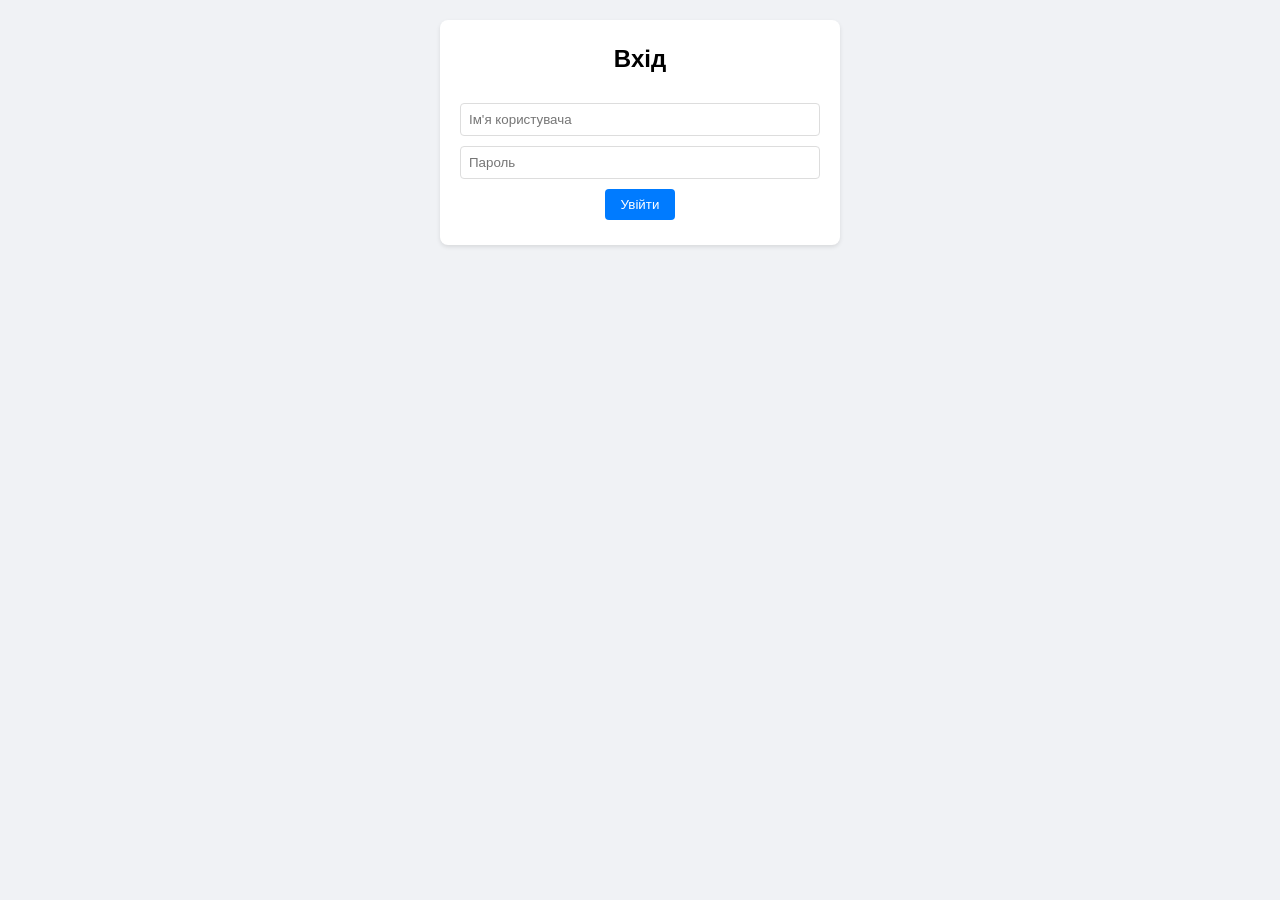
<file: index.html>
<!DOCTYPE html>
<html lang="uk">
<head>
    <meta charset="UTF-8">
    <meta name="viewport" content="width=device-width, initial-scale=1.0">
    <title>Обробник BMP зображень</title>
    <link rel="stylesheet" href="css/styles.css">
</head>
<body>
    <div id="auth-container" class="container">
        <h2>Вхід</h2>
        <input type="text" id="username" placeholder="Ім'я користувача">
        <input type="password" id="password" placeholder="Пароль">
        <button id="login-btn">Увійти</button>
    </div>

    <div id="main-container" class="container hidden">
        <div class="header">
            <span id="user-info"></span>
            <button id="logout-btn">Вийти</button>
        </div>

        <div class="main-content">
            <div class="file-section">
                <button id="open-file-btn">Відкрити BMP файл</button>
                <div id="preview-container">
                    <canvas id="preview"></canvas>
                </div>
            </div>

            <div class="controls-section">
                <h3>Обробка зображення</h3>
                <select id="processType">
                    <option value="1">Патерн 1 - Діагональні смуги</option>
                    <option value="2">Патерн 2 - Шаховий</option>
                    <option value="3">Патерн 3 - Радіальні хвилі</option>
                </select>

                <select id="colorScheme">
                    <option value="1">Від червоного до синього</option>
                    <option value="2">Від зеленого до пурпурного</option>
                    <option value="3">Від жовтого до бірюзового</option>
                </select>

                <button id="process-btn">Обробити зображення</button>
            </div>

            <div class="steganography-section">
                <h3>Стеганографія</h3>
                <textarea id="message" placeholder="Введіть повідомлення для приховування"></textarea>
                <button id="hide-msg-btn">Приховати повідомлення</button>
                <button id="extract-msg-btn">Витягти повідомлення</button>
                <div id="extracted-message"></div>
            </div>

            <div class="history-section">
                <h3>Історія</h3>
                <div id="recent-files">
                    <h4>Останні файли</h4>
                    <ul id="files-list"></ul>
                </div>
                <div id="recent-patterns">
                    <h4>Останні патерни</h4>
                    <ul id="patterns-list"></ul>
                </div>
                <div id="recent-messages">
                    <h4>Останні повідомлення</h4>
                    <ul id="messages-list"></ul>
                </div>
            </div>
        </div>

        <div class="footer">
            <button id="help-btn">Керівництво користувача</button>
            <button id="about-btn">Про програму</button>
            <button id="authors-btn">Автори</button>
        </div>
    </div>

    <script type="module" src="js/app.js"></script>
</body>
</html>
</file>
<file: css/styles.css>
* {
    margin: 0;
    padding: 0;
    box-sizing: border-box;
}

body {
    font-family: Arial, sans-serif;
    line-height: 1.6;
    padding: 20px;
    background-color: #f0f2f5;
}

.container {
    max-width: 1200px;
    margin: 0 auto;
    background-color: white;
    padding: 20px;
    border-radius: 8px;
    box-shadow: 0 2px 4px rgba(0, 0, 0, 0.1);
}

.hidden {
    display: none;
}

.header {
    display: flex;
    justify-content: space-between;
    align-items: center;
    margin-bottom: 20px;
    padding-bottom: 10px;
    border-bottom: 1px solid #eee;
}

.main-content {
    display: grid;
    grid-template-columns: 1fr 1fr;
    gap: 20px;
}

.file-section, 
.controls-section, 
.steganography-section, 
.history-section {
    padding: 15px;
    background-color: #f8f9fa;
    border-radius: 6px;
    margin-bottom: 20px;
}

button {
    background-color: #007bff;
    color: white;
    border: none;
    padding: 8px 16px;
    border-radius: 4px;
    cursor: pointer;
    margin: 5px;
}

button:hover {
    background-color: #0056b3;
}

input, 
select, 
textarea {
    width: 100%;
    padding: 8px;
    margin: 5px 0;
    border: 1px solid #ddd;
    border-radius: 4px;
}

#preview-container {
    margin-top: 15px;
    text-align: center;
}

#preview {
    max-width: 100%;
    border: 1px solid #ddd;
    border-radius: 4px;
}

.footer {
    margin-top: 20px;
    padding: 20px;
    border-top: 1px solid #eee;
    text-align: center;
    background-color: #f8f9fa;
    border-radius: 0 0 8px 8px;
}

.footer button {
    margin: 0 10px;
    padding: 10px 20px;
    background-color: #6c757d;
    transition: background-color 0.2s;
}

.footer button:hover {
    background-color: #5a6268;
}

#auth-container {
    max-width: 400px;
    text-align: center;
}

#auth-container h2 {
    margin-bottom: 20px;
}

.history-section {
    padding: 15px;
    background-color: #f8f9fa;
    border-radius: 6px;
    margin-bottom: 20px;
    overflow-y: auto;
    max-height: 400px;
}

.history-section > div {
    margin-bottom: 20px;
}

.history-section h4 {
    margin-bottom: 10px;
    padding-bottom: 5px;
    border-bottom: 1px solid #dee2e6;
    position: sticky;
    top: 0;
    background-color: #f8f9fa;
    z-index: 1;
}

.history-section ul {
    list-style: none;
    margin: 0;
    padding: 0;
}

.history-section li {
    padding: 8px 12px;
    background-color: white;
    margin: 5px 0;
    border-radius: 4px;
    cursor: pointer;
    border: 1px solid #dee2e6;
    word-break: break-word;
    line-height: 1.4;
    transition: all 0.2s ease;
}

.history-section li:hover {
    background-color: #e9ecef;
    transform: translateX(5px);
}

/* Message history styles */
.hidden-message,
.extracted-message {
    position: relative;
    padding-left: 25px !important;
}

.hidden-message:before,
.extracted-message:before {
    content: "→";
    position: absolute;
    left: 8px;
    top: 50%;
    transform: translateY(-50%);
}

.hidden-message:before {
    color: #28a745;
}

.extracted-message:before {
    content: "←";
    color: #007bff;
}

/* Additional styles for better UI */
.steganography-section textarea {
    min-height: 100px;
    resize: vertical;
}

#extracted-message {
    margin-top: 10px;
    padding: 10px;
    background-color: #e9ecef;
    border-radius: 4px;
    min-height: 50px;
}

h3, h4 {
    margin-bottom: 15px;
    color: #343a40;
}

.controls-section select {
    margin-bottom: 15px;
}
</file>
